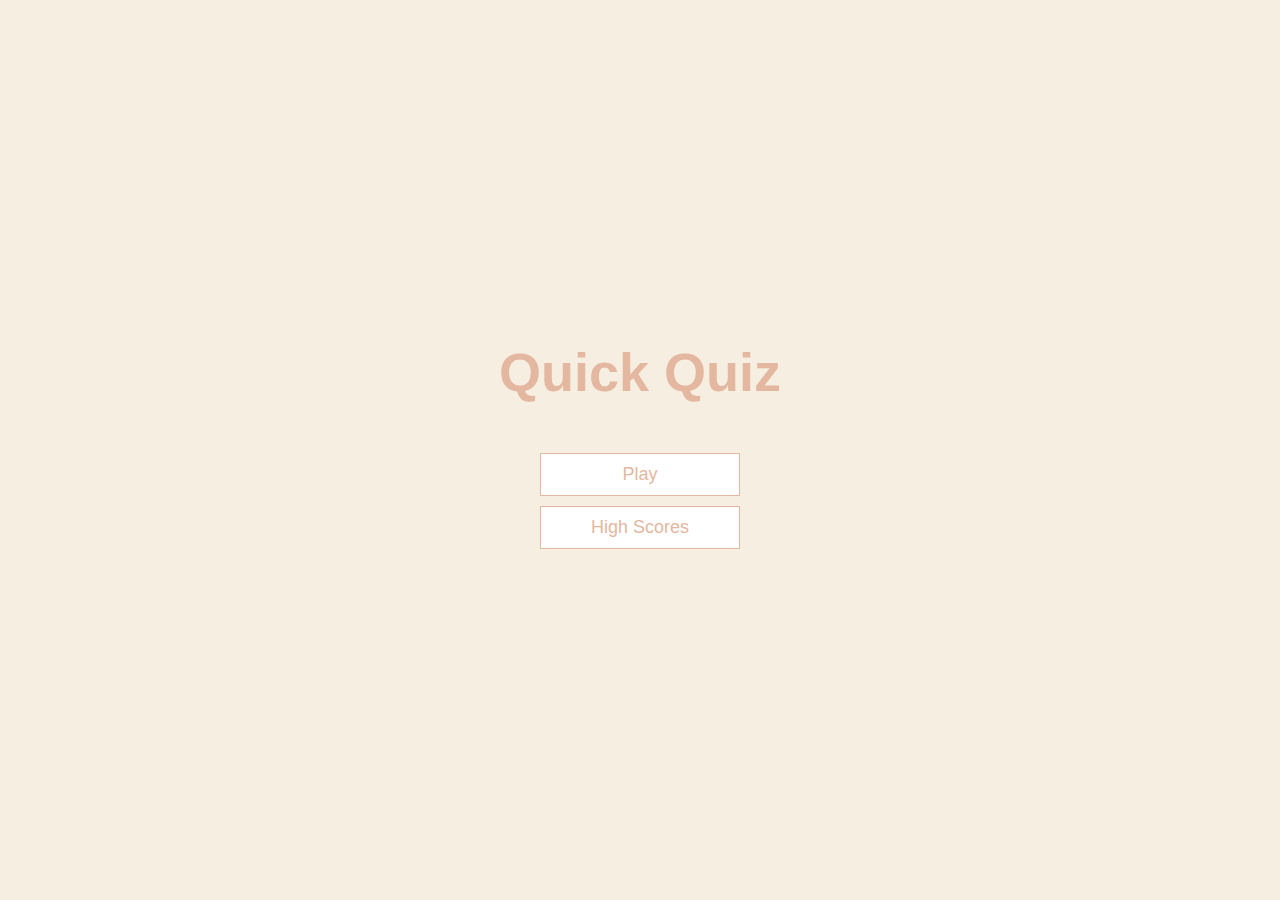
<file: index.html>
<!DOCTYPE html>
<html lang="en">
  <head>
    <meta charset="UTF-8" />
    <meta name="viewport" content="width=device-width, initial-scale=1.0" />
    <title>Quick Quiz</title>
    <link rel="stylesheet" href="/CSS/app.css" />
  </head>
  <body>
    <div class="container">
      <div id="home" class="flex-center flex-column">
        <h1>Quick Quiz</h1>
        <a class="btn" href="/game.html">Play</a>
        <a class="btn" href="/highscores.html">High Scores</a>
      </div>
    </div>
  </body>
</html>
</file>
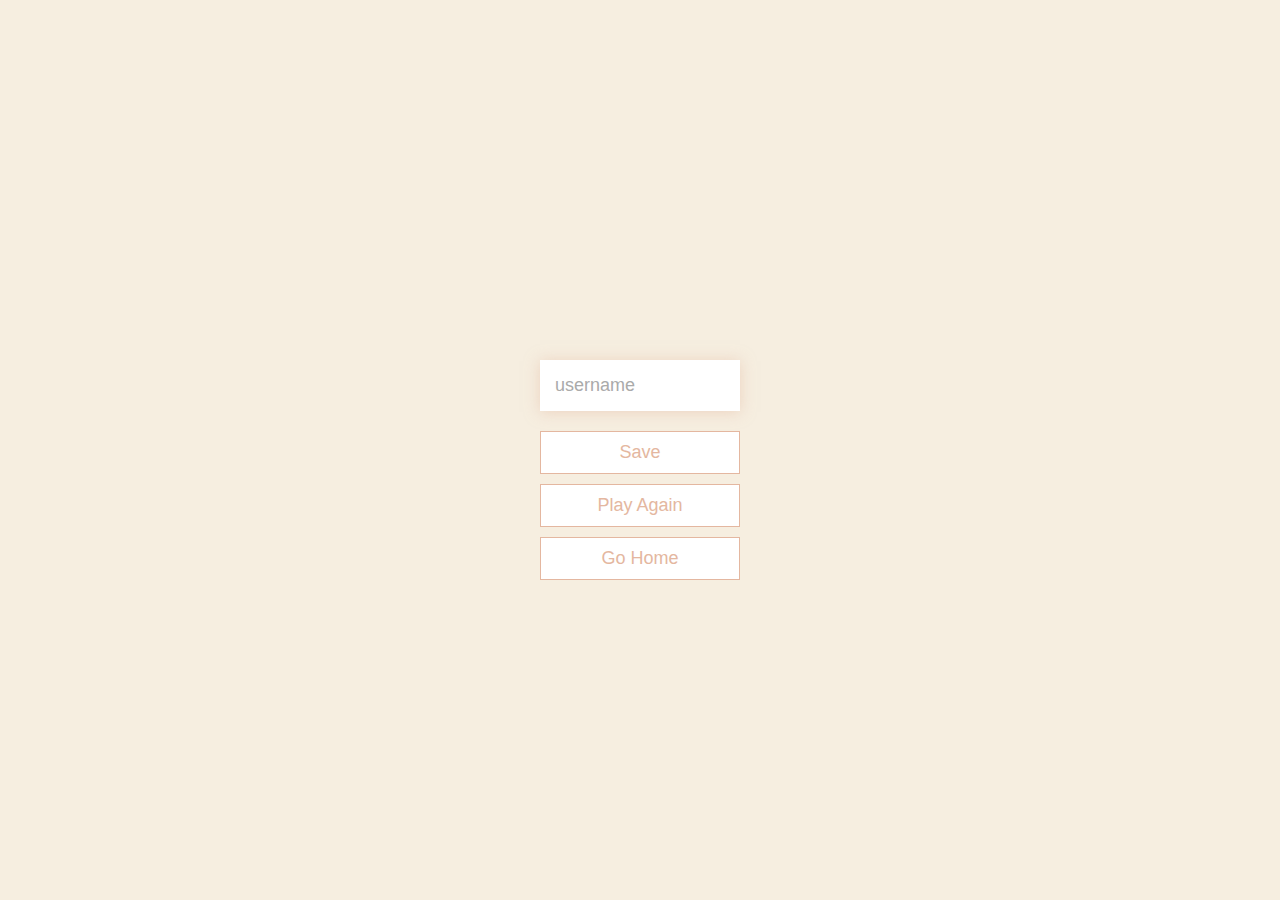
<file: end.html>
<!DOCTYPE html>
<html lang="en">
  <head>
    <meta charset="UTF-8" />
    <meta name="viewport" content="width=device-width, initial-scale=1.0" />
    <title>Congrats!</title>
    <link rel="stylesheet" href="/CSS/app.css" />
  </head>
  <body>
    <div class="container">
      <div id="end" class="flex-center flex-column">
        <h1 id="finalScore"></h1>
        <form>
          <input
            type="text"
            name="username"
            id="username"
            placeholder="username"
          />
          <button
            type="submit"
            class="btn"
            id="saveScoreBtn"
            onclick="saveHighScore(event)"
            disabled
          >
            Save
          </button>
        </form>
        <a href="/game.html" class="btn">Play Again</a>
        <a href="/" class="btn">Go Home</a>
      </div>
    </div>
    <script src="/JS/end.js"></script>
  </body>
</html>
</file>
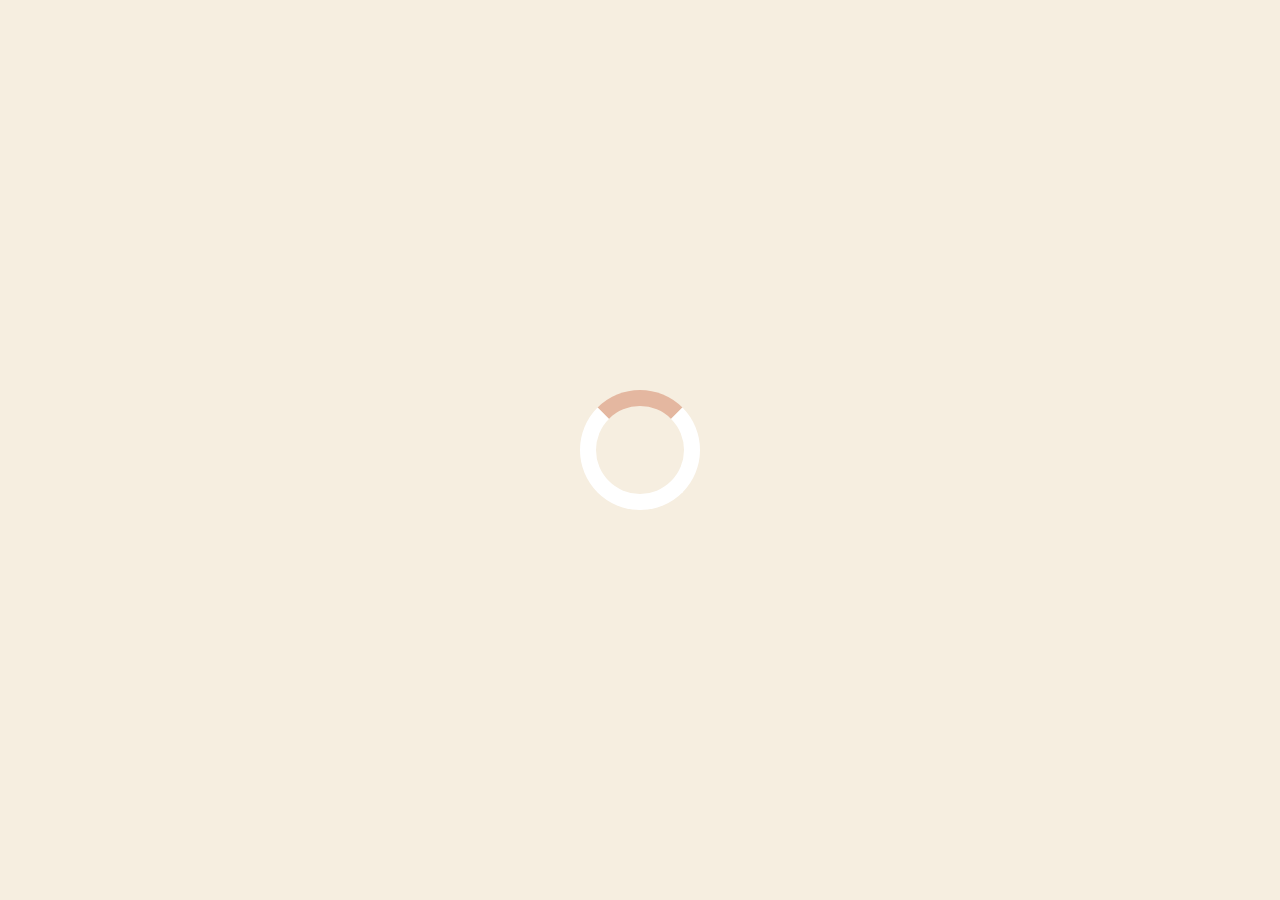
<file: game.html>
<!DOCTYPE html>
<html lang="en">
  <head>
    <meta charset="UTF-8" />
    <meta name="viewport" content="width=device-width, initial-scale=1.0" />
    <meta http-equiv="X-UA-Compatible" content="ie=edge" />
    <title>Quick Quiz - Play</title>
    <link rel="stylesheet" href="/CSS/app.css" />
    <link rel="stylesheet" href="/CSS/game.css" />
  </head>
  <body>
    <div class="container">
      <div id="loader"></div>
      <div id="game" class="justify-center flex-column hidden">
        <div id="hud">
          <div id="hud-item">
            <p id="progressText" class="hud-prefix">Question</p>
            <div id="progressBar">
              <div id="progressBarFull"></div>
            </div>
          </div>
          <div id="hud-item">
            <p class="hud-prefix">Score</p>
            <h1 class="hud-main-text" id="score">0</h1>
          </div>
        </div>
        <h2 id="question"></h2>
        <div class="choice-container">
          <p class="choice-prefix">A</p>
          <p class="choice-text" data-number="1"></p>
        </div>
        <div class="choice-container">
          <p class="choice-prefix">B</p>
          <p class="choice-text" data-number="2"></p>
        </div>
        <div class="choice-container">
          <p class="choice-prefix">C</p>
          <p class="choice-text" data-number="3"></p>
        </div>
        <div class="choice-container">
          <p class="choice-prefix">D</p>
          <p class="choice-text" data-number="4"></p>
        </div>
      </div>
    </div>
    <script src="/JS/game.js"></script>
  </body>
</html>
</file>
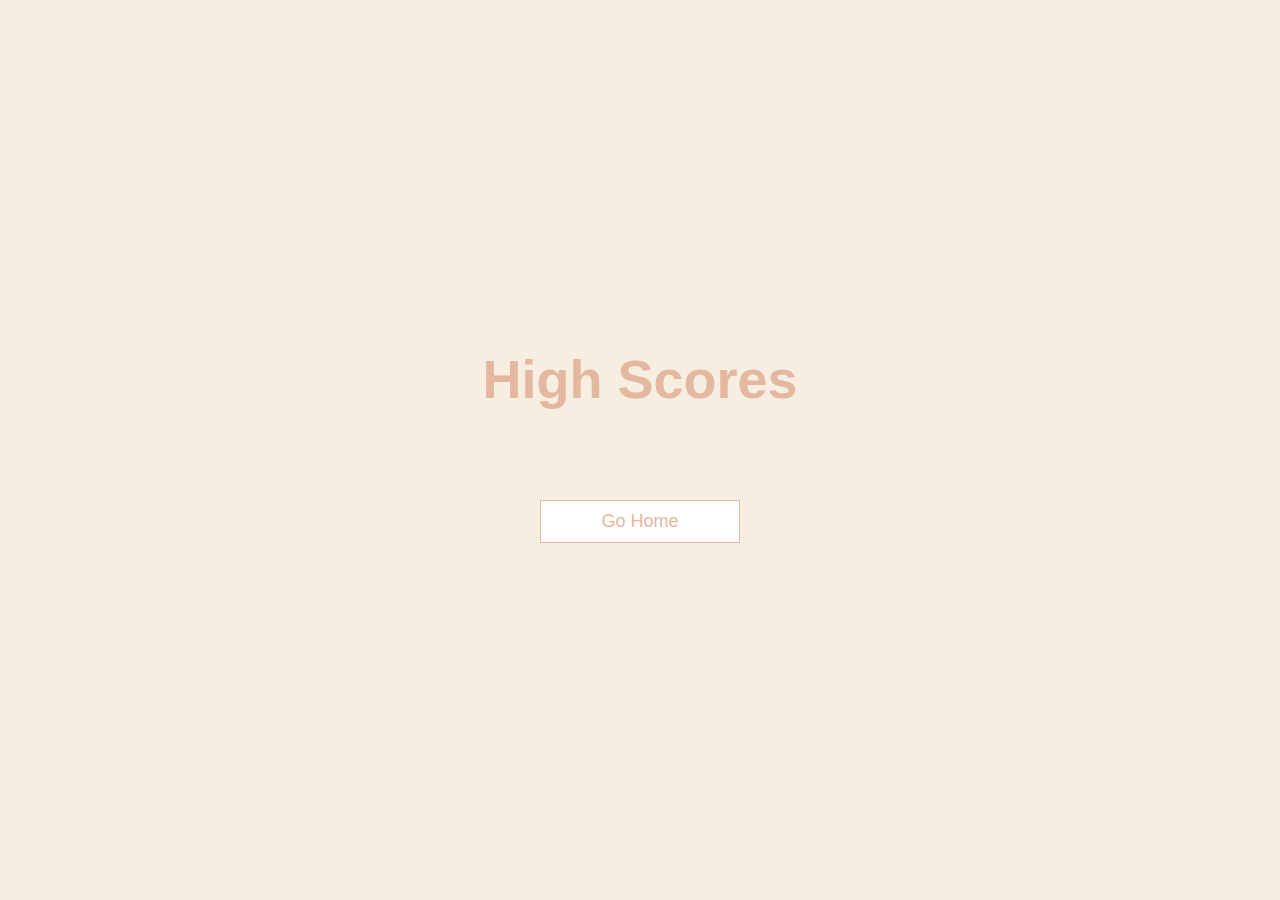
<file: highscores.html>
<!DOCTYPE html>
<html lang="en">
  <head>
    <meta charset="UTF-8" />
    <meta name="viewport" content="width=device-width, initial-scale=1.0" />
    <title>High Scores</title>
    <link rel="stylesheet" href="/CSS/app.css" />
    <link rel="stylesheet" href="/CSS/highscores.css" />
  </head>
  <body>
    <div class="container">
      <div id="highScores" class="flex-center flex-column">
        <h1 id="finalScore">High Scores</h1>
        <ul id="highScoresList"></ul>
        <a href="/" class="btn">Go Home</a>
      </div>
    </div>
    <script src="/JS/highscores.js"></script>
  </body>
</html>
</file>
<file: CSS/app.css>
:root {
  background-color: #f6eee0;
  font-size: 62.5%; /* 10px = 16px * 0.625 */
}

* {
  box-sizing: border-box;
  font-family: Arial, Helvetica, sans-serif;
  margin: 0;
  padding: 0;
  color: #333;
}

h1,
h2,
h3,
h4 {
  margin-bottom: 1rem;
}

h1 {
  font-size: 5.4rem; /* 54px */
  color: #e4b7a0;
  margin-bottom: 5rem;
}

h1 > span {
  font-size: 2.4rem; /* 24px */
  font-weight: 500;
}

h2 {
  font-size: 4.2rem; /* 42px */
  margin-bottom: 4rem;
  font-weight: 700;
}

h3 {
  font-size: 2.8rem; /* 28px */
  font-weight: 500;
}

/* UTILITIES */

.container {
  width: 100vw;
  height: 100vh;
  display: flex;
  justify-content: center;
  align-items: center;
  max-width: 80rem;
  margin: 0 auto;
  padding: 2rem;
}

.container > * {
  width: 100%;
}

.flex-column {
  display: flex;
  flex-direction: column;
}

.flex-center {
  justify-content: center;
  align-items: center;
}

.justify-center {
  justify-content: center;
}

.text-center {
  text-align: center;
}
.hidden {
  display: none;
}

/* BUTTONS */

.btn {
  font-size: 1.8rem;
  padding: 1rem 0;
  width: 20rem;
  text-align: center;
  border: 0.1rem solid #e4b7a0;
  margin-bottom: 1rem;
  text-decoration: none; /* remove underline */
  color: #e4b7a0;
  background-color: white;
}

.btn:hover {
  cursor: pointer;
  box-shadow: 0 0.4rem 1.4rem 0 rgba(228, 183, 160, 0.5);
  transform: translate(-0.1rem);
  transition: transform 150ms;
}

.btn[disabled]:hover {
  cursor: not-allowed;
  box-shadow: none;
  transform: none;
}

/* FORMS */

form {
  width: 100%;
  display: flex;
  flex-direction: column;
  align-items: center;
}

input {
  margin-bottom: 2rem;
  width: 20rem;
  padding: 1.5rem;
  font-size: 1.8rem;
  border: none;
  box-shadow: 0 0.1rem 1.4rem 0 rgba(228, 183, 160, 0.5);
}

input::placeholder {
  color: #aaa;
}
</file>
<file: CSS/game.css>
.choice-container {
  display: flex;
  margin-bottom: 0.6rem;
  width: 100%;
  font-size: 1.8rem;
  border: 0.1rem solid rgba(228, 183, 160, 0.5);
  background-color: white;
}

.choice-container:hover {
  cursor: pointer;
  box-shadow: 0 0.4rem 1.4rem 0 rgba(228, 183, 160, 0.5);
  transform: translate(-0.1rem);
  transition: transform 150ms;
}

.choice-prefix {
  padding: 1.5rem 2.5rem;
  background-color: #e4b7a0;
  color: white;
}

.choice-text {
  padding: 1.5rem;
  width: 100%;
}

.correct {
  background-color: #28a745;
  border: none;
}

.incorrect {
  background-color: #dc3545;
  border: none;
}

/* HUD */

#hud {
  display: flex;
  justify-content: space-between;
}

.hud-prefix {
  font-size: 2rem;
}

.hud-main-text {
  text-align: right;
}

#progressBar {
  width: 20rem;
  height: 4rem;
  border: 0.3rem solid #e4b7a0;
  margin-top: 1.5rem;
}

#progressBarFull {
  height: 3.4rem;
  background-color: #e4b7a0;
  width: 0%;
}

/* LOADER */
#loader {
  border: 1.6rem solid white;
  border-radius: 50%;
  border-top: 1.6rem solid #e4b7a0;
  width: 12rem;
  height: 12rem;
  animation: spin 2s linear infinite;
}

@keyframes spin {
  0% {
    transform: rotate(0deg);
  }
  100% {
    transform: rotate(360deg);
  }
}
</file>
<file: CSS/highscores.css>
#highScoresList {
  list-style: none;
  padding-left: 0;
  margin-bottom: 4rem;
}

.high-score {
  font-size: 1.8rem;
  padding: 1rem 0;
  width: 20rem;
  text-align: center;
  border: 0.1rem solid #e4b7a0;
  margin-bottom: 0.5rem;
  text-decoration: none; /* remove underline */
  color: #e4b7a0;
}
</file>
